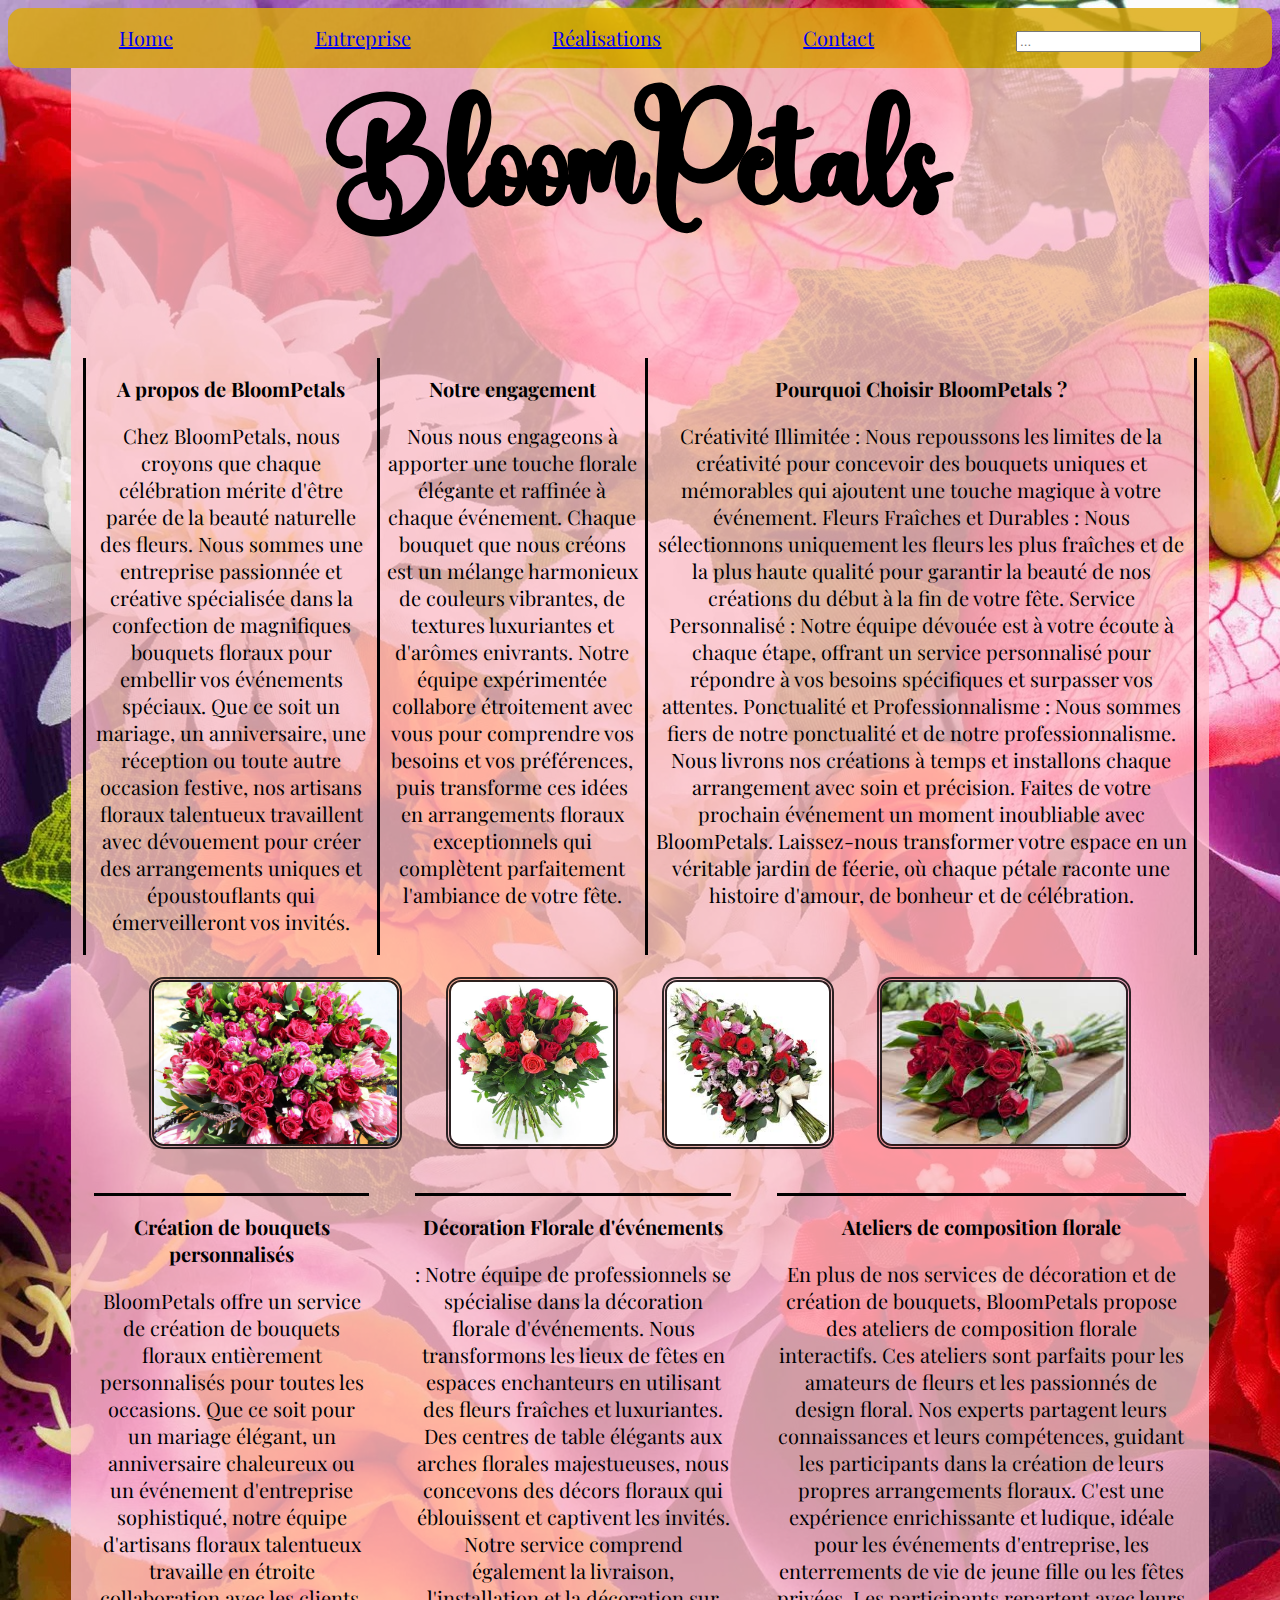
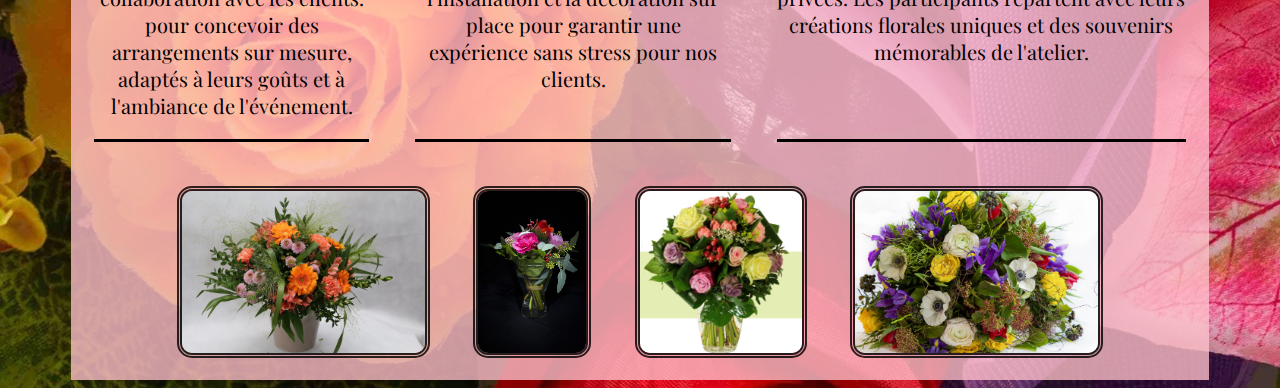
<file: bloomPetals/index.html>
<!DOCTYPE html>
<html lang="fr">
    <head>
        <meta charset="UTF-8">
        <meta name="viewport" content="width=device-width, initial-scale=1">
        <meta name="description" content="page d'accueil du site" >
        <title>Accueil BloomPetals</title>
        <link rel="stylesheet" href="index.css">
    </head>
    <body>
        <header>
            <section id="sectionmenu">
                <nav id="menu">
                    <ul id="listemenu">
                        <li>
                            <a href="index.html">Home</a>
                        </li>
                        <li>
                            <a href="entreprise.html">Entreprise</a>
                        </li>
                        <li>
                            <a href="realisations.html">Réalisations</a>
                        </li>
                        <li>
                            <a href="contact.html">Contact</a>
                        </li>
                        <li>
                            <input type="search" name="-barre-recherche" placeholder="...">
                        </li>
                    </ul>
                </nav>
            </section>
            </header>

        <main>
            
                <h1>BloomPetals</h1>

                <section id="description-entreprise">

                    <section class="paragraphes" id="paragraphegauche">   
                        <h2>A propos de BloomPetals</h2>
                        <p id="paragraphe-description">
                    Chez BloomPetals, nous croyons que chaque célébration mérite d'être parée de la beauté
naturelle des fleurs. Nous sommes une entreprise passionnée et créative spécialisée dans
la confection de magnifiques bouquets floraux pour embellir vos événements spéciaux. Que
ce soit un mariage, un anniversaire, une réception ou toute autre occasion festive, nos
artisans floraux talentueux travaillent avec dévouement pour créer des arrangements
uniques et époustouflants qui émerveilleront vos invités.
                        </p>
                    </section>

                    <section class="paragraphes">
                        <h2>Notre engagement</h2>
                        <p>
                    Nous nous engageons à apporter une touche florale élégante et raffinée à chaque
événement. Chaque bouquet que nous créons est un mélange harmonieux de couleurs
vibrantes, de textures luxuriantes et d'arômes enivrants. Notre équipe expérimentée
collabore étroitement avec vous pour comprendre vos besoins et vos préférences, puis
transforme ces idées en arrangements floraux exceptionnels qui complètent parfaitement
l'ambiance de votre fête.
                        </p>
                    </section>

                    <section class="paragraphes">
                        <h2>Pourquoi Choisir BloomPetals ?</h2>
                        <p>
                    Créativité Illimitée : Nous repoussons les limites de la créativité pour concevoir des
bouquets uniques et mémorables qui ajoutent une touche magique à votre
événement.
Fleurs Fraîches et Durables : Nous sélectionnons uniquement les fleurs les plus
fraîches et de la plus haute qualité pour garantir la beauté de nos créations du début
à la fin de votre fête.
Service Personnalisé : Notre équipe dévouée est à votre écoute à chaque étape,
offrant un service personnalisé pour répondre à vos besoins spécifiques et surpasser
vos attentes.
Ponctualité et Professionnalisme : Nous sommes fiers de notre ponctualité et de
notre professionnalisme. Nous livrons nos créations à temps et installons chaque
arrangement avec soin et précision.
Faites de votre prochain événement un moment inoubliable avec BloomPetals. Laissez-nous
transformer votre espace en un véritable jardin de féerie, où chaque pétale raconte une
histoire d'amour, de bonheur et de célébration.
                        </p>
            
                    </section>

            </section>

            <section class="images">

                    <img src="images/image1.jpg" alt="">
                    <img src="images/image2.jpg" alt="">
                    <img src="images/image3.jpg" alt="">
                    <img src="images/image4.jpg" alt="">

            </section>

            <section id="ensemble-services">

            <section class="services">
                <h2>Création de bouquets personnalisés</h2>
                <p>
                    BloomPetals offre un service de création de
bouquets floraux entièrement personnalisés pour toutes les occasions. Que ce soit pour un
mariage élégant, un anniversaire chaleureux ou un événement d'entreprise sophistiqué,
notre équipe d'artisans floraux talentueux travaille en étroite collaboration avec les clients.
pour concevoir des arrangements sur mesure, adaptés à leurs goûts et à l'ambiance de
l'événement.
                </p>
            </section>

            <section class="services">
                <h2>Décoration Florale d'événements</h2>
                <p>
                    : Notre équipe de professionnels se spécialise dans
la décoration florale d'événements. Nous transformons les lieux de fêtes en espaces
enchanteurs en utilisant des fleurs fraîches et luxuriantes. Des centres de table élégants aux
arches florales majestueuses, nous concevons des décors floraux qui éblouissent et
captivent les invités. Notre service comprend également la livraison, l'installation et la
décoration sur place pour garantir une expérience sans stress pour nos clients.
                </p>
            </section>

            <section class="services">
                <h2>Ateliers de composition florale</h2>
                <p>
                    En plus de nos services de décoration et de création
de bouquets, BloomPetals propose des ateliers de composition florale interactifs. Ces
ateliers sont parfaits pour les amateurs de fleurs et les passionnés de design floral. Nos
experts partagent leurs connaissances et leurs compétences, guidant les participants dans
la création de leurs propres arrangements floraux. C'est une expérience enrichissante et
ludique, idéale pour les événements d'entreprise, les enterrements de vie de jeune fille ou
les fêtes privées. Les participants repartent avec leurs créations florales uniques et des
souvenirs mémorables de l'atelier.
                </p>
            </section>

            </section>

            <section class="images">
                <img src="images/image5.jpg" alt="">
                <img src="images/image6.jpg" alt="">
                <img src="images/image7.jpg" alt="">
                <img src="images/image8.jpg" alt="">
            </section>

        </main>

        <footer></footer>

    </body>
    
</html>
</file>
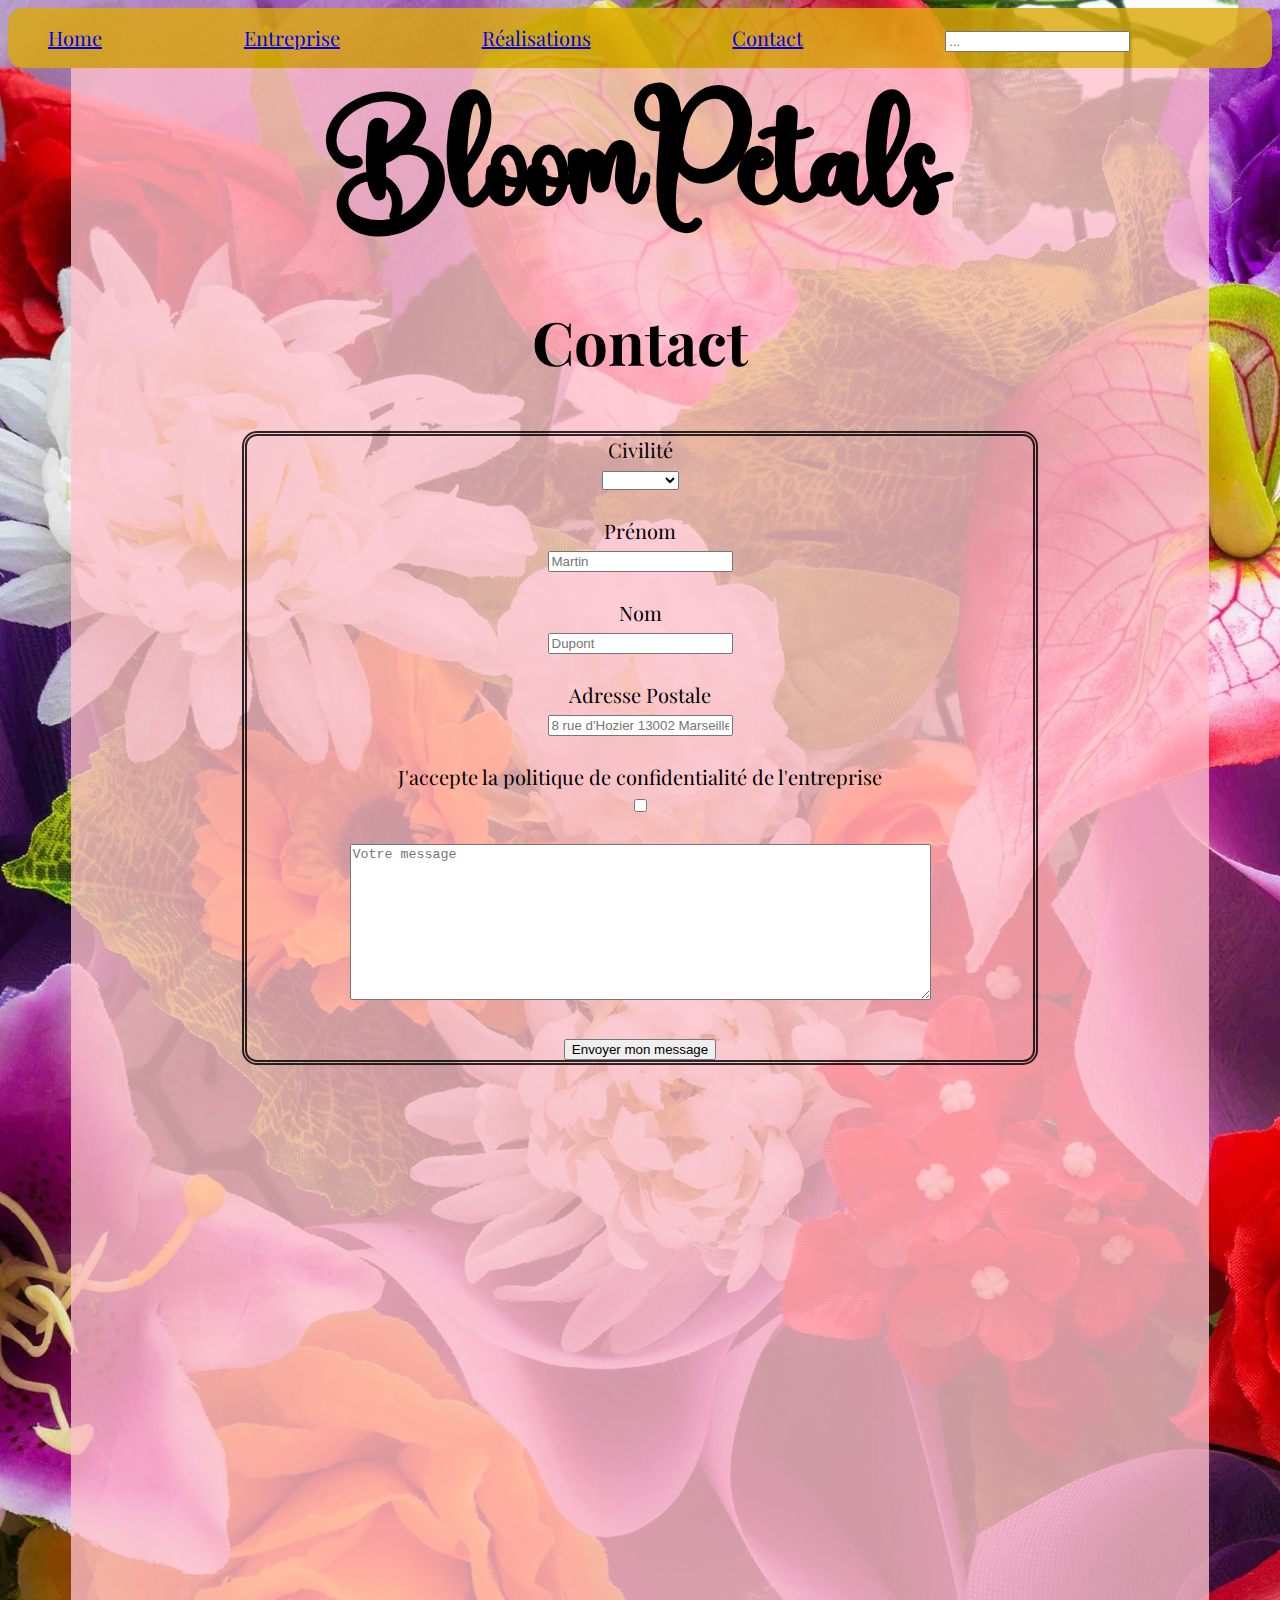
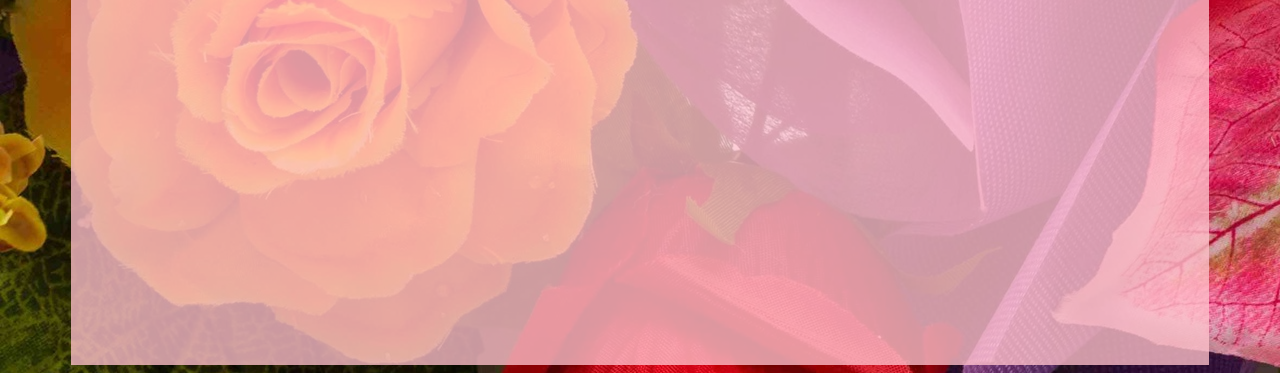
<file: bloomPetals/contact.html>
<!DOCTYPE html>
<html lang="fr">
    <head>
        <meta charset="UTF-8">
        <meta name="viewport" content="width=device-width, initial-scale=1">
        <meta name="description" content="page de contact du site">
        <title>Contact BloomPetals</title>
        <link rel="stylesheet" href="contact.css">
    </head>
    <body>
        <header>
            <section id="sectionmenu">
                <nav id="menu">
                    <ul id="listemenu">
                        <li>
                            <a href="index.html">Home</a>
                        </li>
                        <li>
                            <a href="entreprise.html">Entreprise</a>
                        </li>
                        <li>
                            <a href="realisations.html">Réalisations</a>
                        </li>
                        <li>
                            <a href="contact.html">Contact</a>
                        </li>
                        <li>
                            <input type="search" name="-barre-recherche" placeholder="...">
                        </li>
                    </ul>
                </nav>
            </section>
        </header>

        <main>

            <h1>BloomPetals</h1>

            <h2>Contact</h2>
            
            <form action="" method="post">

                <section>
                    <label for="civilite">Civilité</label><br>
                    <select name="civilite" id="civilite">
                        <option value="" disabled selected hidden></option>
                        <option value="monsieur">Monsieur</option>
                        <option value="madame">Madame</option>
                    </select>
                </section><br>

                <section>
                    <label for="prenom">Prénom</label><br>
                    <input type="text" id="prenom" name="prenom" placeholder="Martin" required>
                </section><br>

                <section>
                    <label for="nom">Nom</label><br>
                    <input type="text" id="nom" name="nom" placeholder="Dupont" required>
                </section><br>

                <section>
                    <label for="adresse">Adresse Postale</label><br>
                    <input type="text" id="adresse" name="adresse" placeholder="8 rue d'Hozier 13002 Marseille" required>
                </section><br>

                <section>
                    <label for="checkbox">J'accepte la politique de confidentialité de l'entreprise</label><br>
                    <input type="checkbox" id="checkbox" name="checkbox" required>
                </section>

                <section>
                    <label for="message"></label><br>
                    <textarea name="message" id="message" cols="70" rows="10" placeholder="Votre message"></textarea>
                </section><br>

                <section>
                    <button type="submit">Envoyer mon message</button>
                </section>
            </form>

        </main>

       
       
        <footer>
            


        </footer>
</file>
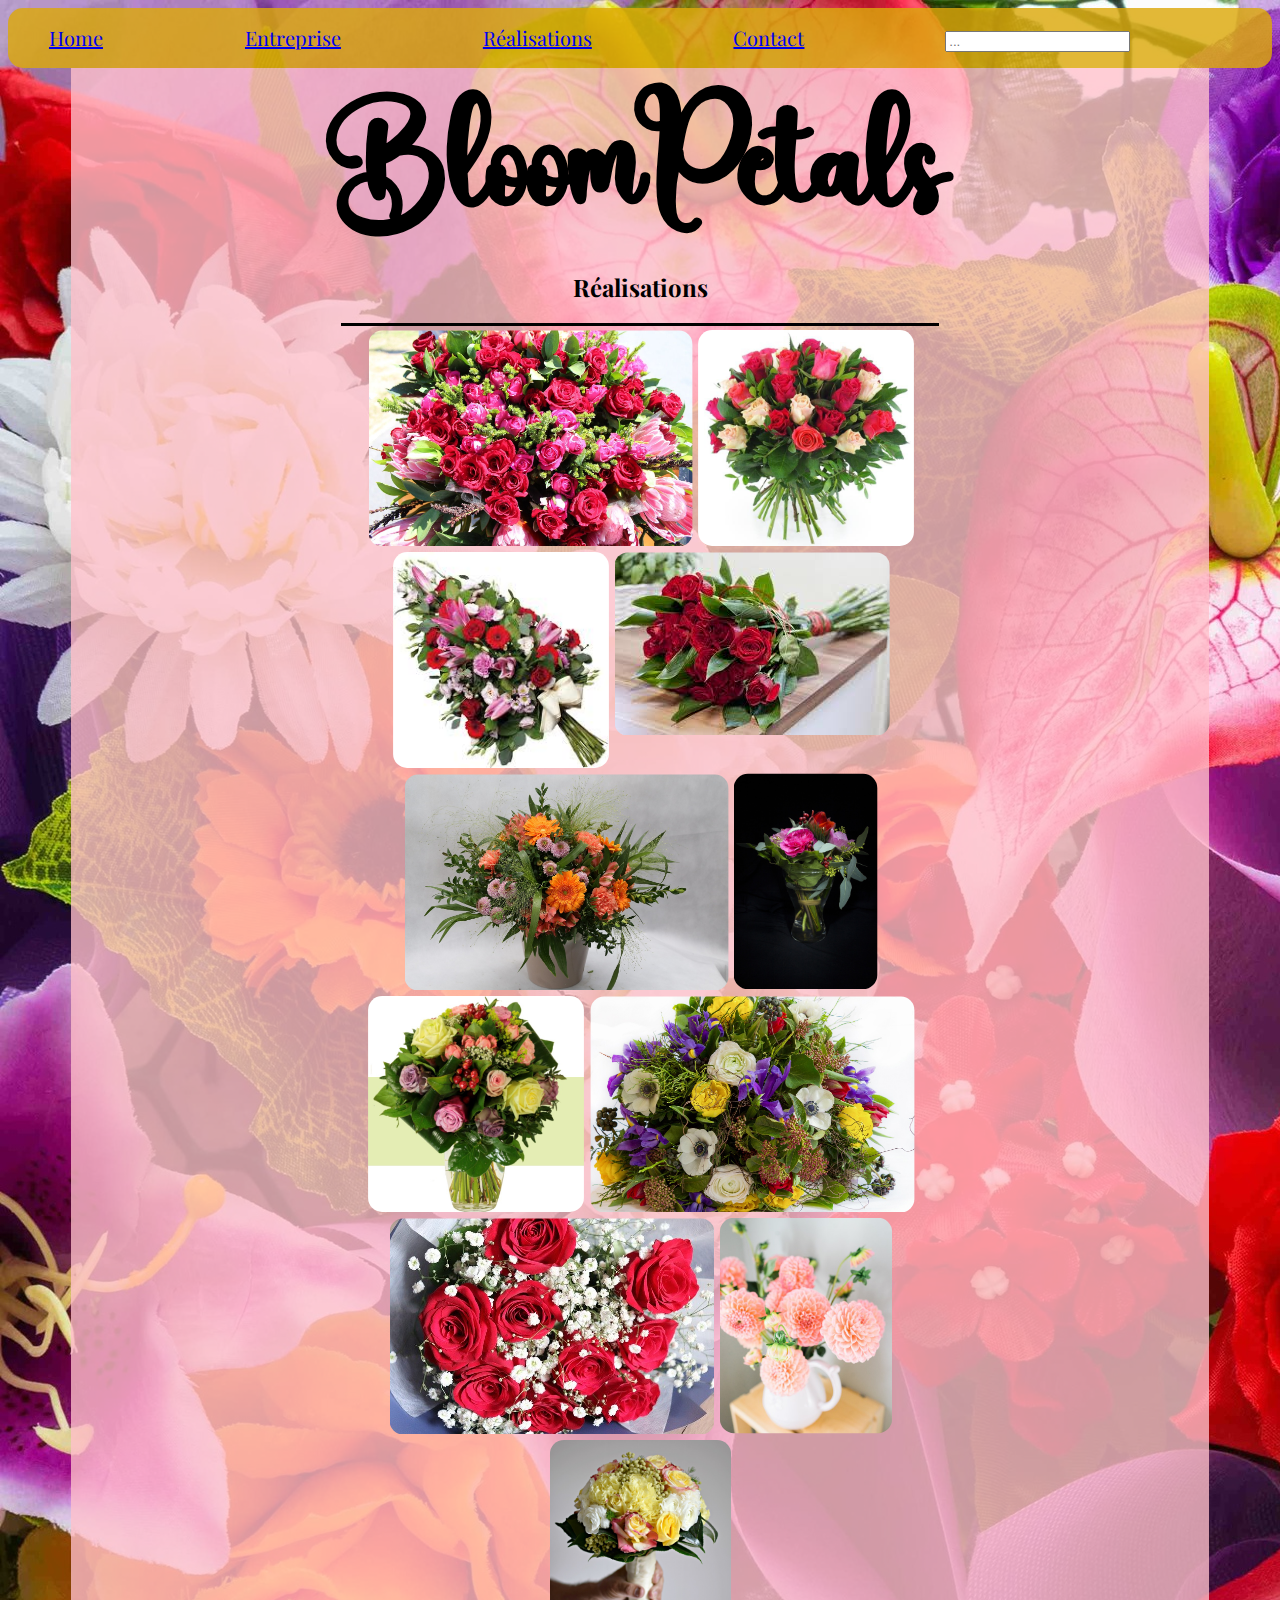
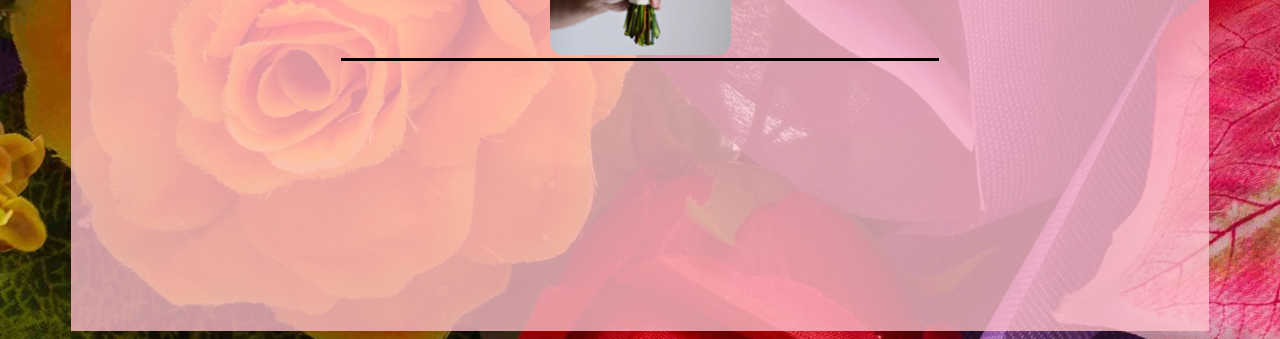
<file: bloomPetals/realisations.html>
<!DOCTYPE html>
<html lang="en">
<head>
    <meta charset="UTF-8">
    <meta name="viewport" content="width=device-width, initial-scale=1.0">
    <title>réalisations BloomPetals</title>
    <meta name="realisations" content="realisations de bouquets">
        <link rel="stylesheet" href="realisations.css">
</head>
<body>

<header>
    <section id="sectionmenu">
        <nav id="menu">
            <ul id="listemenu">
                <li>
                    <a href="index.html">Home</a>
                </li>
                <li>
                    <a href="entreprise.html">Entreprise</a>
                </li>
                <li>
                    <a href="realisations.html">Réalisations</a>
                </li>
                <li>
                    <a href="contact.html">Contact</a>
                </li>
                <li>
                    <input type="search" name="-barre-recherche" placeholder="...">
                </li>
            </ul>
        </nav>
    </section>
</header>

<main>

    <h1>BloomPetals</h1>

    <h2>Réalisations</h2>

    <section id="realisations">
        <a target="_blank" href="images/image1.jpg">
            <img src="images/image1.jpg" alt="">
        </a>
        <a target="_blank" href="images/image2.jpg">
            <img src="images/image2.jpg" alt="">
        </a>
        <a target="_blank" href="images/image3.jpg">
            <img src="images/image3.jpg" alt="">
        </a>
        <a target="_blank" href="images/image4.jpg">
            <img src="images/image4.jpg" alt="">
        </a>
        <a target="_blank" href="images/image5.jpg">
            <img src="images/image5.jpg" alt="">
        </a>
        <a target="_blank" href="images/image6.jpg">
            <img src="images/image6.jpg" alt="">
        </a>
        <a target="_blank" href="images/image7.jpg">
            <img src="images/image7.jpg" alt="">
        </a>
        <a target="_blank" href="images/image8.jpg">
            <img src="images/image8.jpg" alt="">
        </a>
        <a target="_blank" href="images/image9.jpg">
            <img src="images/image9.jpg" alt="">
        </a>
        <a target="_blank" href="images/image10.jpg">
            <img src="images/image10.jpg" alt="">
        </a>
        <a target="_blank" href="images/image11.jpg">
            <img src="images/image11.jpg" alt="">
        </a>
    </section>

</main>

<footer>

</footer>

</body>
</html>
</file>
<file: bloomPetals/index.css>
@font-face{
    font-family: 'bloom';
    src:url(polices/blooms_2/Blooms.otf) format("TrueType");
}
@font-face{
    font-family: 'playfair';
    src:url(polices/Playfair_Display/PlayfairDisplay-VariableFont_wght.ttf)
}
body{
    background-image:url(images/meilleur-background.jpg);
}
header{
    background-color:rgba(220, 168, 11, 0.82);
    flex-direction: row;
    display: flex;
    border-radius: 15px;
}
main{
    background-color: rgba(255, 192, 203, 0.785);
    margin-left: 5%;
    margin-right: 5%;
    
}
#menu{
    display: flex;
    flex-grow: 1;
}
#listemenu{
    display: flex;
    flex-grow: 1;
}
#sectionmenu{
    display: flex;
    flex-grow: 1;
}
li{
    flex-grow: 1;
    list-style-type: none;
}
#description-entreprise{
    justify-content: center;
    display: flex;
    flex-direction: row;
    padding: 0 1%;    
}
h1{
    font-size: 1000%;
    font-family: 'bloom';
    margin-top: 0;
    display: flex;
    align-content: center;
    flex-wrap: wrap;
    justify-content: center;
    align-items: center;
}
.images{
    display: flex;
    justify-content: center;
    padding: 0 2%;
    flex-wrap: wrap;
}
.images img{
    max-width: 30vh;
    max-height: 18vh;
    width: auto;
    height: auto;
    align-items: center;
    display: flex;
    margin: 2% 2%;
    border:thick double rgba(0, 0, 0, 0.82);
    border-radius: 15px;    
}
.services{
    margin: 2% 2%;
    padding: 2% 2%;
    border-top: 3px solid black;
    border-bottom: 3px solid black;
    padding: 0 0;    
}
p,h2,li{
    font-family: 'playfair';
    font-size: 20px;
    text-align: center;
}
#ensemble-services{
    display: flex;
    flex-direction: row;
}
.paragraphes{
    border-right: solid;
    padding: 0 0.5%;
    
}
#paragraphegauche{
    border-left: solid;
}
</file>
<file: bloomPetals/contact.css>
@font-face{
    font-family: 'bloom';
    src:url(polices/blooms_2/Blooms.otf) format("TrueType");
}
@font-face{
    font-family: 'playfair';
    src:url(polices/Playfair_Display/PlayfairDisplay-VariableFont_wght.ttf)
}
body{
    background-image:url(images/meilleur-background.jpg);
    
}
header{
    background-color:rgba(220, 168, 11, 0.82);
    flex-direction: row;
    display: flex;
    border-radius: 15px;
}
#menu{
    display: flex;
    flex-grow: 1;
}
#sectionmenu{
    display: flex;
    flex-grow: 1;
}
#listemenu{
    display: flex;
    flex-grow: 1;
}
li{
    flex-grow: 1;
    list-style-type: none;
    font-family: 'playfair';
    font-size: 20px;

}
main{
    background-color: rgba(255, 192, 203, 0.785);
    margin-left: 5%;
    margin-right: 5%;
    padding-bottom: 100vh;
}
h1{
    font-size: 1000%;
    font-family: 'bloom';
    margin: 0 0;
    text-align: center;
    justify-content:center;
    display: flex;
    flex-direction: column;
    flex-wrap: wrap;
    align-items: center;
}
h2{
    font-family: 'playfair';
    font-size: 60px;
    display: flex;
    text-align: center;
    justify-content: center;
    padding

}
#message{
    height: 200%;
}
form{
    display: flex;
    flex-direction: column;
    align-items: center;
    font-family: 'playfair';
    font-size: 20px;
    border:thick double rgba(0, 0, 0, 0.82);
    border-radius: 15px;
    margin: 0 15%;
    text-align: center;
}
</file>
<file: bloomPetals/realisations.css>
@font-face{
    font-family: 'bloom';
    src:url(polices/blooms_2/Blooms.otf) format("TrueType");
}
@font-face{
    font-family: 'playfair';
    src:url(polices/Playfair_Display/PlayfairDisplay-VariableFont_wght.ttf)
}
body{
    background-image:url(images/meilleur-background.jpg);
    
}
header{
    background-color:rgba(220, 168, 11, 0.82);
    flex-direction: row;
    display: flex;
    border-radius: 15px;
}
#menu{
    display: flex;
    flex-grow: 1;
}
#sectionmenu{
    display: flex;
    flex-grow: 1;
}
#listemenu{
    display: flex;
    flex-grow: 1;
}
li{
    flex-grow: 1;
    list-style-type: none;
    font-family: 'playfair';
    font-size: 20px;

}
main{
    background-color: rgba(255, 192, 203, 0.785);
    margin-left: 5%;
    margin-right: 5%;
    padding: 30vh 30vh;
    padding-top: 0;    
}
h1{
    font-size: 1000%;
    font-family: 'bloom';
    margin: 0 0;
    text-align: center;
    justify-content:center;
    display: flex;
}
#realisations{
    display: flex;
    flex-wrap: wrap;
    justify-content: center;
    border-top: solid;
    border-bottom: solid;
}
#realisations img,a{
    max-width: 40vh;
    max-height: 24vh;
    width: auto;
    height: auto;
    padding: 0.5% 0.5%;
    border-radius: 15px;
}
img:hover{
    opacity: 70%;
    cursor: pointer;
}
h2{
    font-family: 'playfair';
    display: flex;
    justify-content: center;
}
</file>
